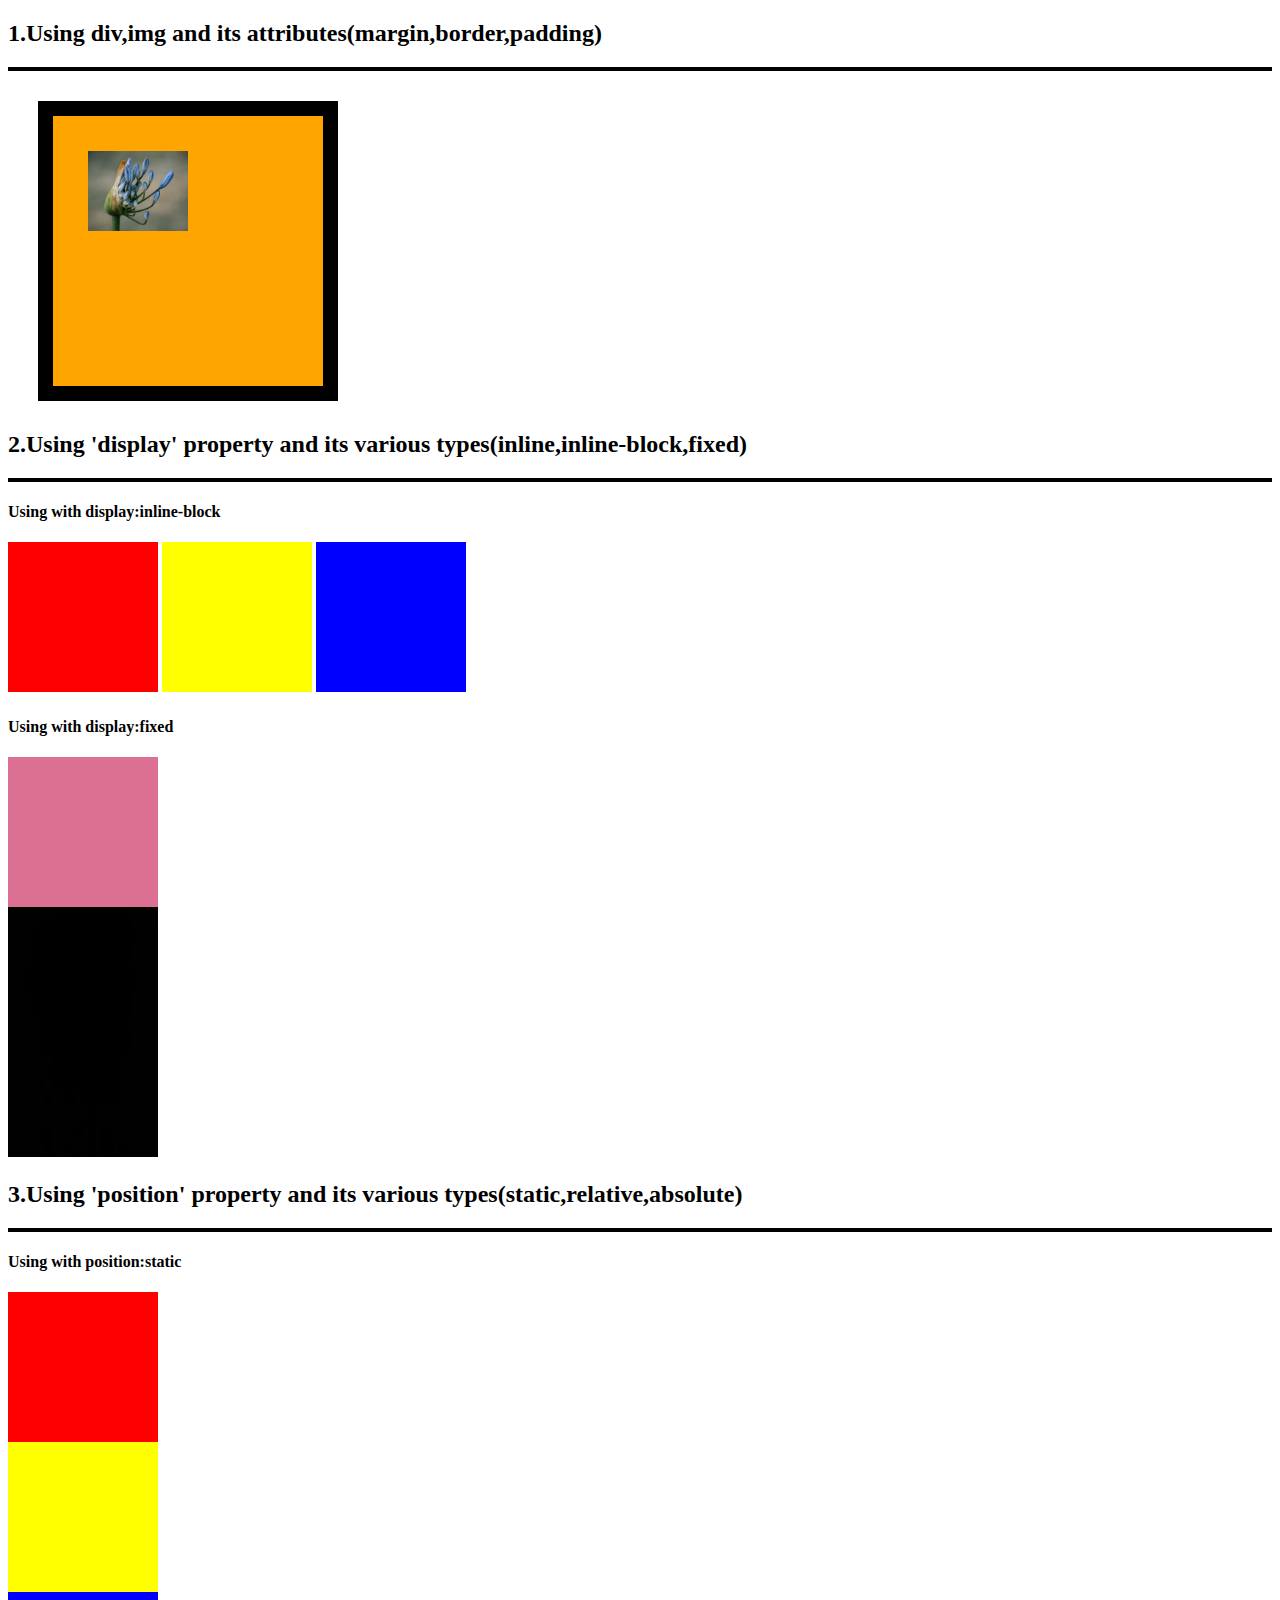
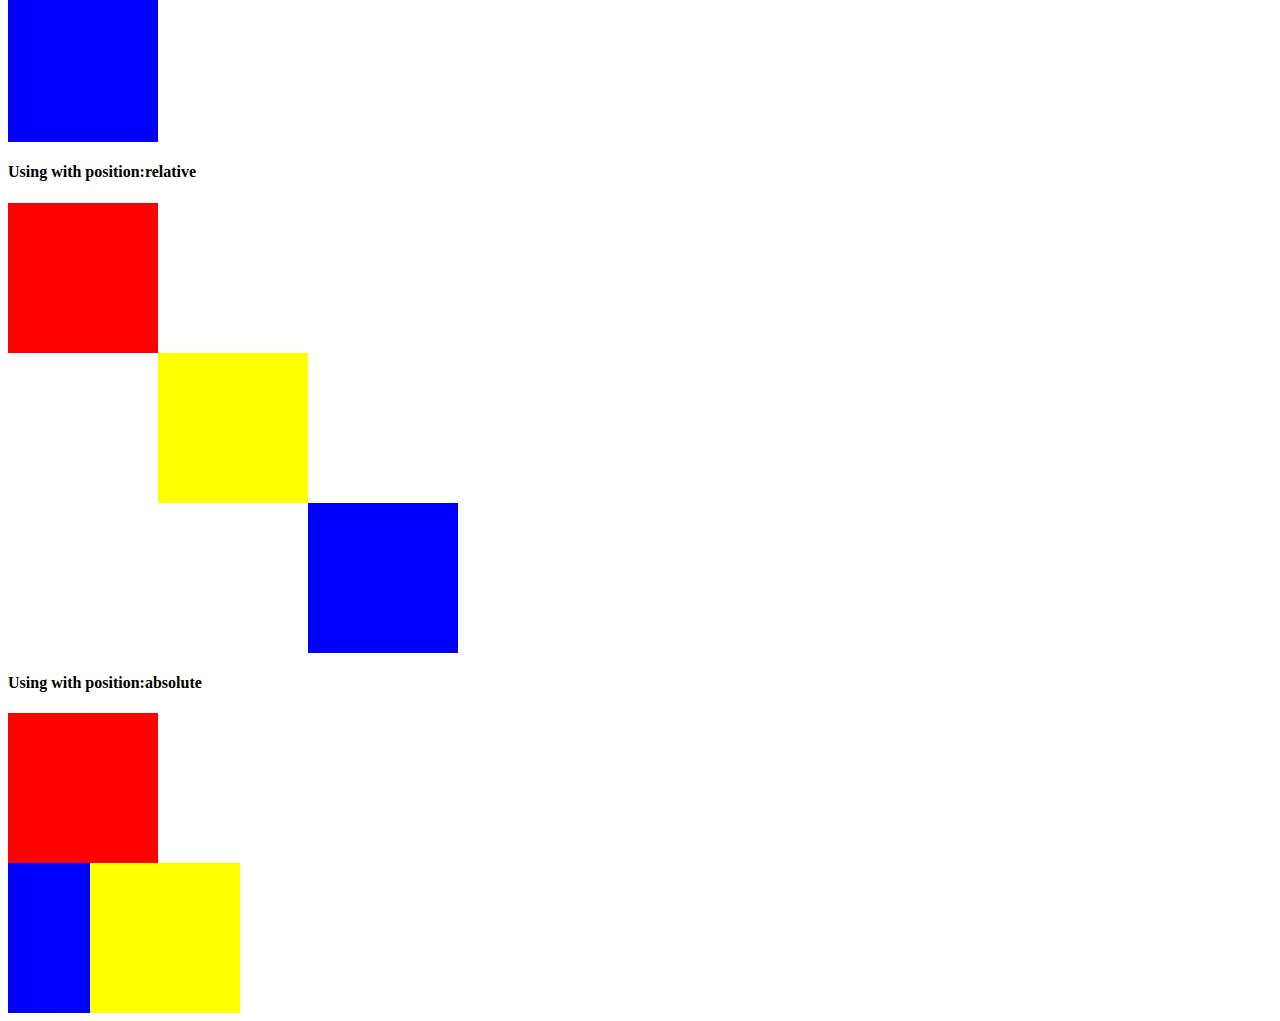
<file: index.html>
<!DOCTYPE html>
<html lang="en">
<head>
    <meta charset="UTF-8">
    <meta name="viewport" content="width=device-width, initial-scale=1.0">
    <title>Day 3(BOX Model)</title>
    <link rel="stylesheet" href="./day3.css">
</head>
<body>
    
<h2> 1.Using div,img and its attributes(margin,border,padding)</div></h2>
<hr>
<div class="sample">
     <img alt="Example" src="./pics/flower.jpg">
</div>

<h2>2.Using 'display' property  and its various types(inline,inline-block,fixed)</h2>
<hr>

<h4>Using with display:inline-block</h5>
    <div class="b1">

    </div>
    
    <div class="b2">
    
    </div>
    
    <div class="b3">
    
    </div>

    <h4>Using with display:fixed</h5>
        <div class="f1">
    
        </div>
        
        <img  class="black" src="./pics/black.jpg">
    

    
 <h2>3.Using 'position' property  and its various types(static,relative,absolute)</h2>
<hr>
<h4>Using with position:static</h5>

<div class="s1">

</div>

<div class="s2">

</div>

<div class="s3">

</div>

<h4>Using with position:relative</h5>

    <div class="r1">
    
    </div>
    
    <div class="r2">
    
    </div>
    
    <div class="r3">
    
    </div>

    <h4>Using with position:absolute</h5>

        <div class="a1">
        
        </div>
        
        <div class="a2">
        
        </div>
        
        <div class="a3">
        
        </div>
</body>
</html>
</file>
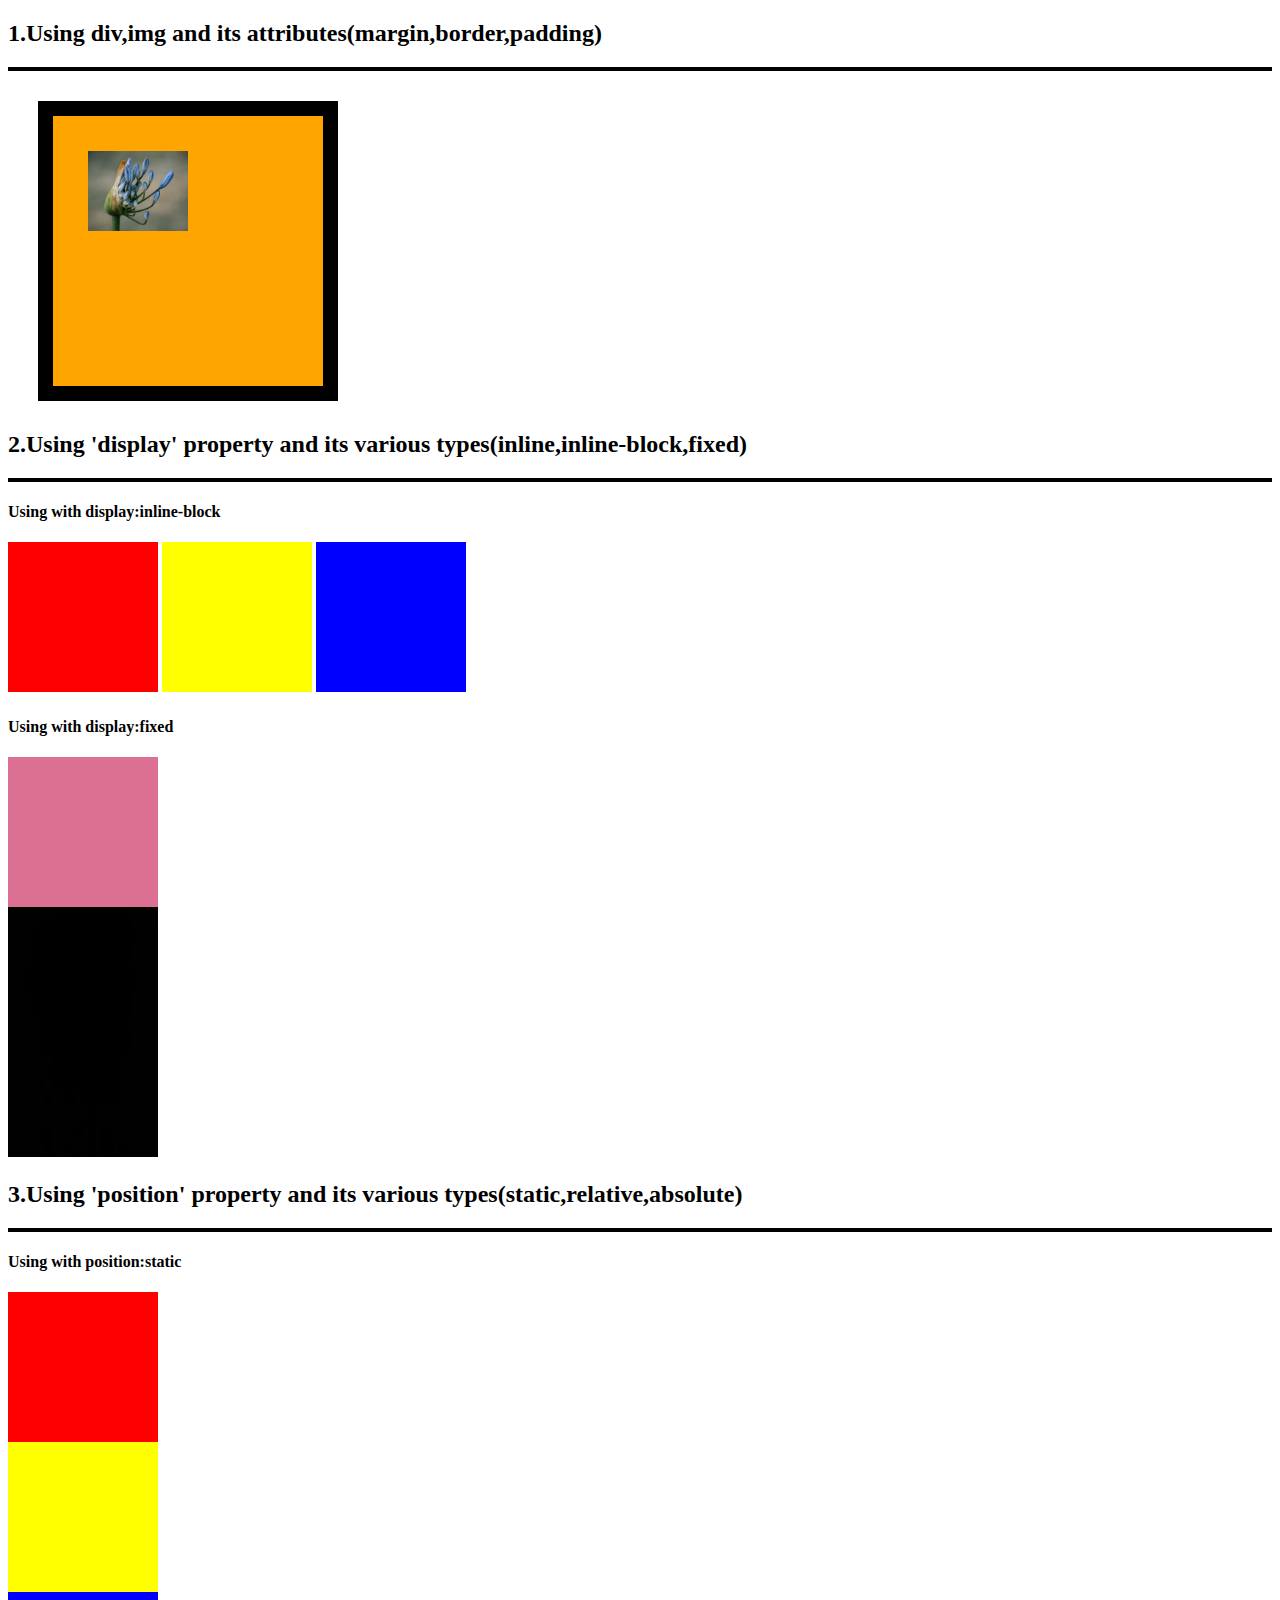
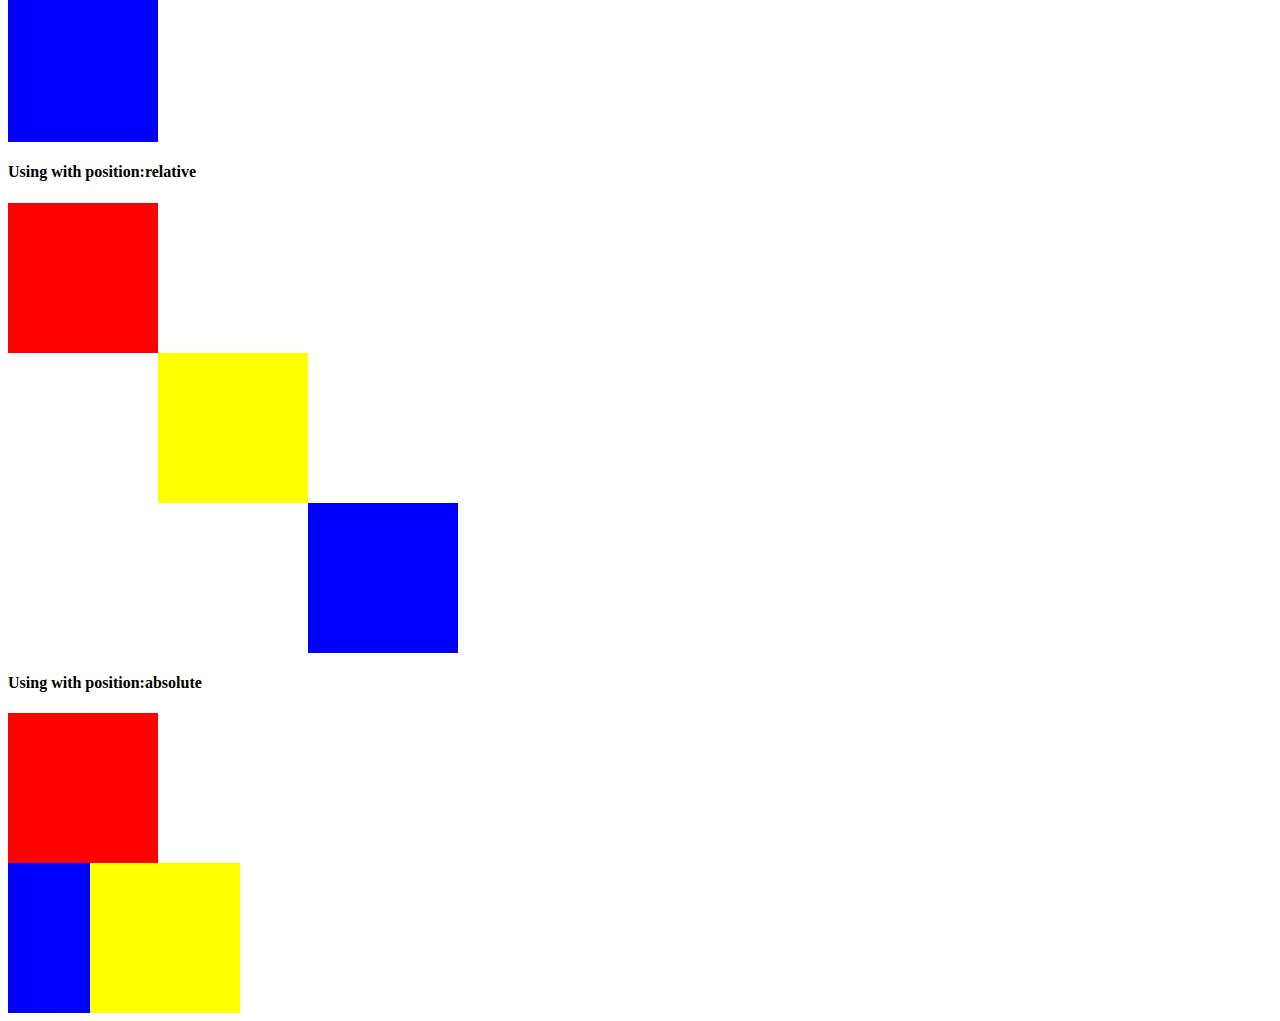
<file: Day 3(BOX Model).html>
<!DOCTYPE html>
<html lang="en">
<head>
    <meta charset="UTF-8">
    <meta name="viewport" content="width=device-width, initial-scale=1.0">
    <title>Day 3(BOX Model)</title>
    <link rel="stylesheet" href="./day3.css">
</head>
<body>
    
<h2> 1.Using div,img and its attributes(margin,border,padding)</div></h2>
<hr>
<div class="sample">
     <img alt="Example" src="./pics/flower.jpg">
</div>

<h2>2.Using 'display' property  and its various types(inline,inline-block,fixed)</h2>
<hr>

<h4>Using with display:inline-block</h5>
    <div class="b1">

    </div>
    
    <div class="b2">
    
    </div>
    
    <div class="b3">
    
    </div>

    <h4>Using with display:fixed</h5>
        <div class="f1">
    
        </div>
        
        <img  class="black" src="./pics/black.jpg">
    

    
 <h2>3.Using 'position' property  and its various types(static,relative,absolute)</h2>
<hr>
<h4>Using with position:static</h5>

<div class="s1">

</div>

<div class="s2">

</div>

<div class="s3">

</div>

<h4>Using with position:relative</h5>

    <div class="r1">
    
    </div>
    
    <div class="r2">
    
    </div>
    
    <div class="r3">
    
    </div>

    <h4>Using with position:absolute</h5>

        <div class="a1">
        
        </div>
        
        <div class="a2">
        
        </div>
        
        <div class="a3">
        
        </div>
</body>
</html>
</file>
<file: day3.css>
.sample
{
   background-color: orange;
   width: 200px;
   height: 200px;
   border: 15px solid black;
    padding: 35px;
    margin: 30px;
}

hr{
    border: 2px solid black;
}

img{
   width: 50%;

}


.b1
{
    background-color: red;
    width: 150px;
    height: 150px;
    display: inline-block;

}

.b2
{
    background-color: yellow;
    width: 150px;
    height: 150px;
    display: inline-block;

} 

.b3
{
    background-color: blue;
    width: 150px;
    height: 150px;
    display: inline-block;

}

.f1
{
    background-color: palevioletred;
    width: 150px;
    height: 150px;
    position: fixed;
}

.black
{
    width:150px;
    height: 400px;
}

.s1
{
    background-color: red;
    width: 150px;
    height: 150px;
    position: static;

}

.s2
{
    background-color: yellow;
    width: 150px;
    height: 150px;
    position: static;
}

.s3
{
    background-color: blue;
    width: 150px;
    height: 150px;
    position: static;
}

.r1
{
    background-color: red;
    width: 150px;
    height: 150px;
    position: relative;

}

.r2
{
    background-color: yellow;
    width: 150px;
    height: 150px;
    position: relative;
    left:150px;
}

.r3
{
    background-color: blue;
    width: 150px;
    height: 150px;
    position: relative;
    left: 300px;

}

.a1
{
    background-color: red;
    width: 150px;
    height: 150px;
    

}

.a2
{
    background-color: yellow;
    width: 150px;
    height: 150px;
    position:absolute;
    left: 90px;
}

.a3
{
    background-color: blue;
    width: 150px;
    height: 150px;
  

}
</file>
